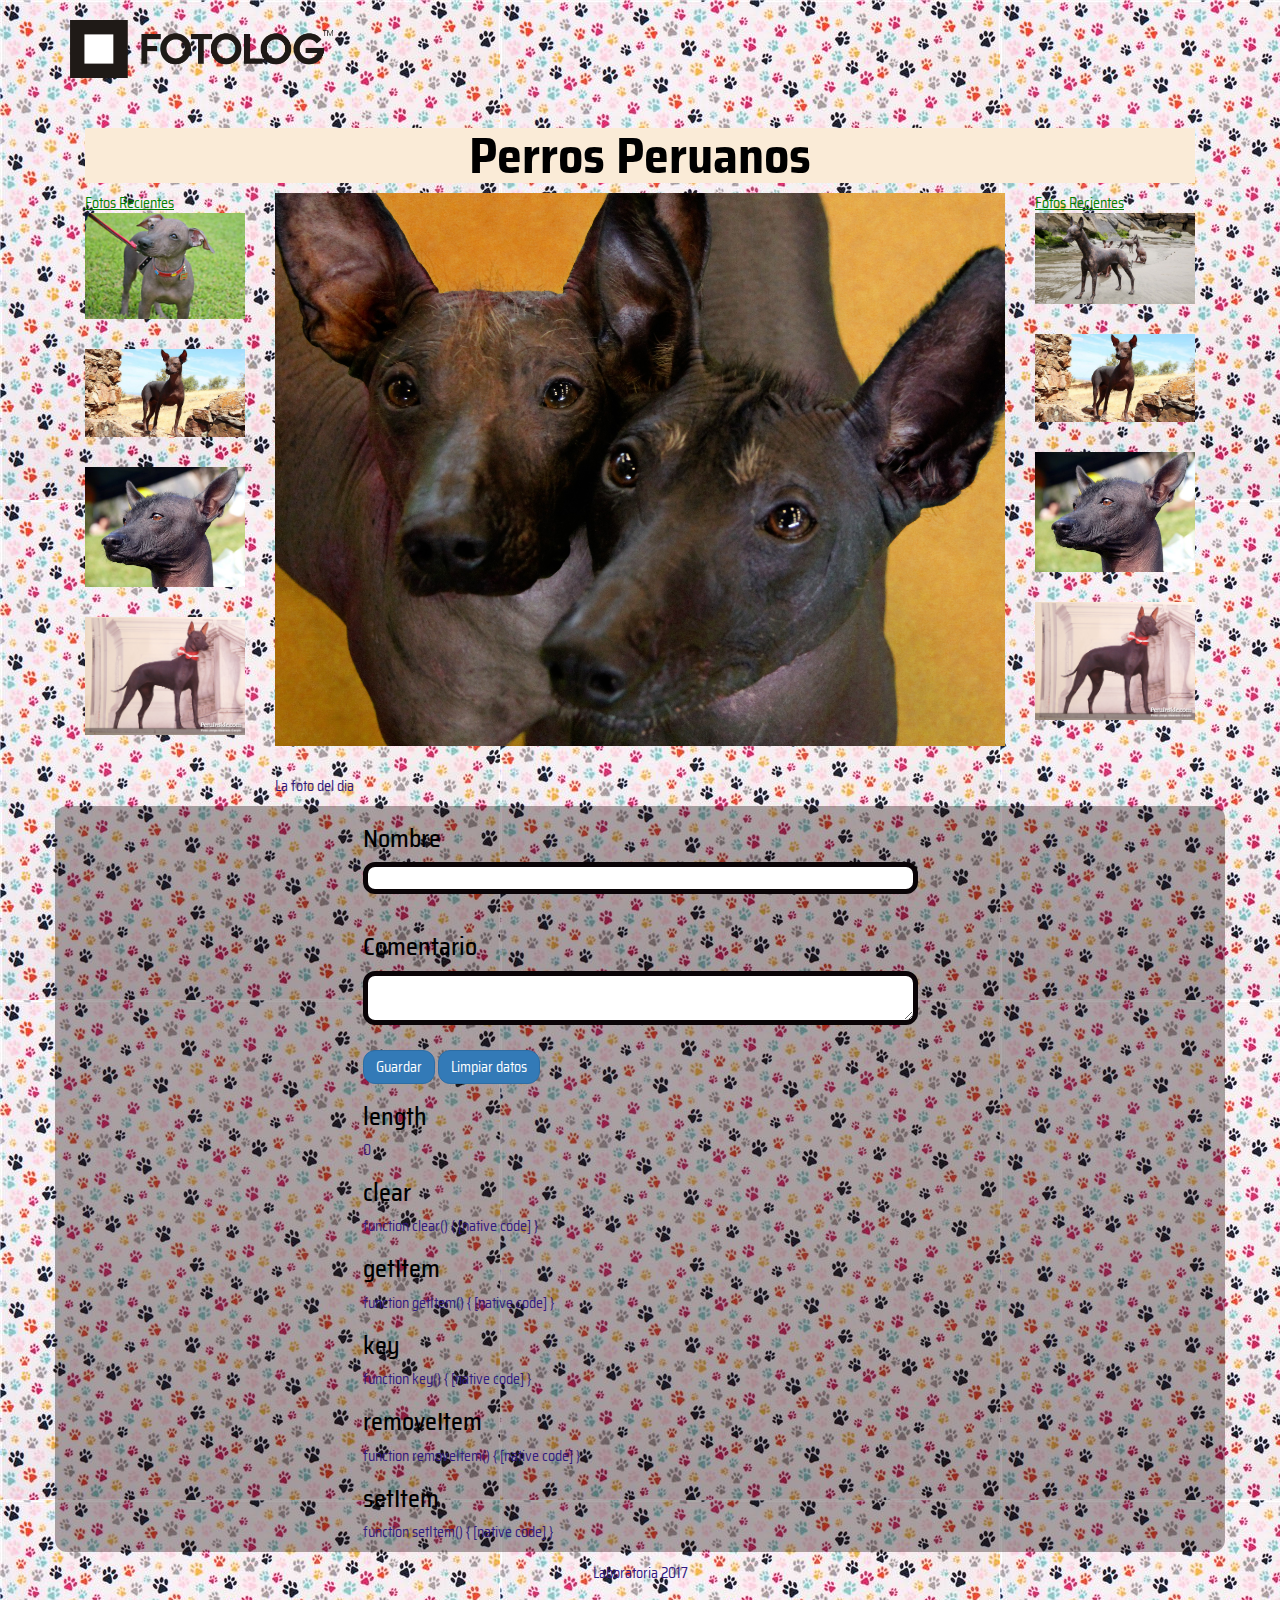
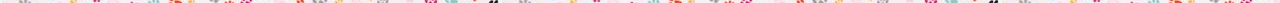
<file: index.html>
<!DOCTYPE html>
<html lang="en">

<head>
    <meta charset="UTF-8">
    <title>FOTOLOG - ..::ÁrÉnItÁ .´´´ ÁmíGáS x CrÉw::..</title>
    <link rel="stylesheet" type="text/css" href="css/bootstrap.min.css">
    <link rel="stylesheet" type="text/css" href="css/font-awesome.min.css">
    <link rel="stylesheet" href="css/main.css">
    <script src="https://ajax.googleapis.com/ajax/libs/jquery/3.2.1/jquery.min.js"></script>

</head>

<body>
    <header>
        <div class="container">
            <div class="row">
                <div class="col-md-3 logo">
                    <img src="img/fotolog-logo.png" alt="">
                </div>
            </div>
        </div>
    </header>
    <section id="bannerflog">
        <div class="container">
            <div class="col-md-12 text-center">
                <h1 id="dogs">Perros Peruanos</h1>
            </div>
        </div>
    </section>
    <section id="contenido">
        <div class="container">
            <div class="col-md-2 recientes">
                <a href="" class="fotos">Fotos Recientes</a>
                <img src="img/1.jpg">
                <img src="img/2.jpg" alt="">
                <img src="img/3.jpg" alt="">
                <img src="img/4.jpg" alt="">
            </div>
            <div class="col-md-8">
                <img src="img/6.jpg" alt="">
                <p>La foto del dia</p>
            </div>
            <div class="col-md-2 recientes">
                <a href="" class="fotos">Fotos Recientes</a>
                <img src="img/5.jpg">
                <img src="img/2.jpg" alt="">
                <img src="img/3.jpg" alt="">
                <img src="img/4.jpg" alt="">
            </div>
        </div>
    </section>
    <section class="formulario">
        <div class="container" id="caja">
            <div class="row box">
                <div class="col-md-offset-3 col-md-6">
                    <form name="formulario">
                        <h3>Nombre</h3>
                        <input class="redond" type="text" id="name">
                        <h3>Comentario</h3>
                        <textarea class="redond" id="clave"></textarea>
                    </form>
                    <button id="btnGuardar" type="button" class="btn btn-primary redond" value="guardar datos">Guardar</button>
                    <button id="btnLimpiar" type="button" class="btn btn-primary redond" value="Limpiar datos">Limpiar datos</button>
                    <div id="data"></div>

                </div>
            </div>
        </div>
    </section>
    <section class="container">
        <div class="row">
            <div class="col-md-offset-3 col-md-6">
                <div id="ale"></div>
            </div>
        </div>
    </section>
    <footer>
        <div class="row">
            <div class="col-md-12">
                <p class="text-center">Laboratoria 2017</p>
            </div>
        </div>

    </footer>
    <script src="js/main.js"></script>
</body>

</html>
</file>
<file: css/main.css>
@import url('https://fonts.googleapis.com/css?family=Saira+Semi+Condensed');
body {
    background-image: url(../img/fondo2.jpg);
    color: black;
    font-family: 'Saira Semi Condensed', sans-serif;
}

header {
    margin-top: 20px;
}

img {
    width: 100%;
    margin-bottom: 30px;
}

.redond {
    border-radius: 12px;
}

a {
    text-decoration: underline;
    color: green;
    margin-bottom: 30px;
}

#bannerflog img {
    height: 100px;
}

h1,
p {
    color: #2f1780;
}

h1 {
    font-size: 50px;
    font-weight: bolder;
}

textarea,
input {
    width: 100%;
    border-radius: 0px;
    border: 5px solid #0a0407;
    margin-bottom: 20px;
}

.posteo {
    color: DeepPink;
}

.posteo strong {
    display: block;
}

.posteo hr {
    border: 1px solid DeepPink;
}


/* PARA CORAZON */

.corazon {
    font-size: 40px;
    color: gray;
    text-align: center;
}

.rojo {
    color: red;
}

footer {
    padding: 10px;
}

.box {
    background-color: rgba(18, 3, 3, 0.34);
    border-radius: 12px;
}


/* Estilos comentarios */

.color {
    background-color: rgba(245, 234, 244, 0.88);
    border-radius: 7px;
    padding: 3%;
    margin: 3%;
}

#dogs {
    background-color: antiquewhite;
    color: black;
}

#name,
#clave,    
#divs {
    text-transform: capitalize;
}
</file>
